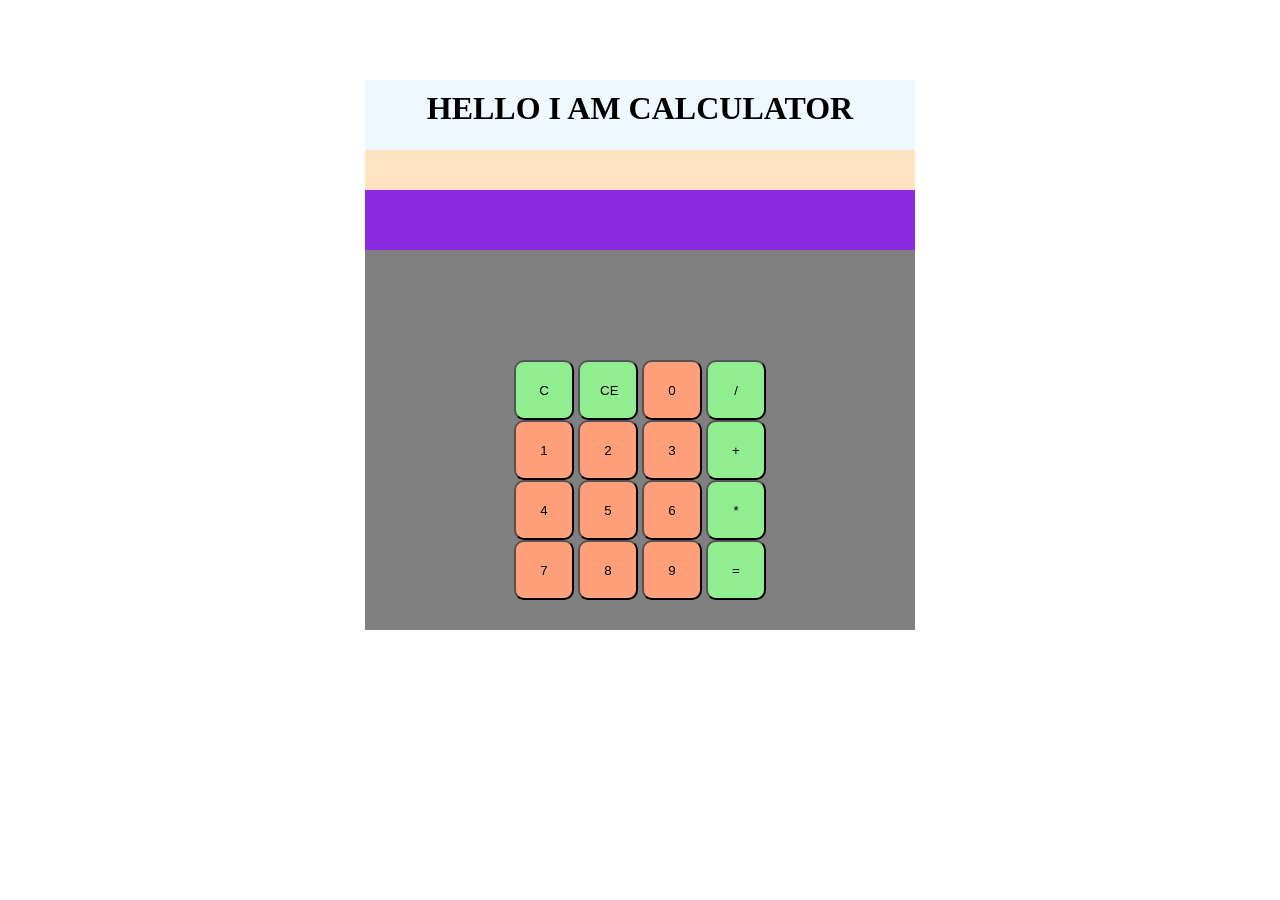
<file: calculator/calc.html>
<html>
    <head>
        <link rel="stylesheet" href="calc.css">
    </head>
    <body style="background-image: url('https://th.bing.com/th/id/R.2a6ebd3734fc07bad109eceb5611005d?rik=dmPd7ImSYAZcIg&riu=http%3a%2f%2fwallup.net%2fwp-content%2fuploads%2f2016%2f07%2f19%2f21423-simple_background.jpg&ehk=TikWV6AXpHYlNl%2bzSWxD6rXdNwZ3WaOubhM4gK6DvHo%3d&risl=&pid=ImgRaw&r=0')">
        
        <div class="calc">
            <div class="he">
                <h1 class="he1" id="h">HELLO I AM CALCULATOR</h1>
            </div>
            <div class="history">
                <h1 class="h" id="his"></h1>
            </div>

            <div class="result">
             <h1 class="hh" id="result"></h1>
            </div>

            <div class="in">
                <button class="operator" id="44" onclick="y(this)">C</button>
                <button class="operator" id="43" onclick="y(this)">CE</button>
                <button class="numbers" id="0"  onclick="y(this)">0</button>
                <button class="operator" id="/"  onclick="y(this)">/</button>
                <br>
                
                <button class="numbers"  id="1"  onclick="y(this)">1</button>
                <button class="numbers"  id="2"  onclick="y(this)">2</button>
                <button class="numbers"  id="3"  onclick="y(this)">3</button>
                <button class="operator"  id="+"  onclick="y(this)">+</button>
                <br>
                
                <button class="numbers"  id="4"  onclick="y(this)">4</button>
                <button class="numbers"  id="5"  onclick="y(this)">5</button>
                <button class="numbers"  id="6"  onclick="y(this)">6</button>
                <button class="operator"  id="*"  onclick="y(this)" >*</button>

                <br>

                <button class="numbers"  id="7"  onclick="y(this)">7</button>
                <button class="numbers"  id="8"  onclick="y(this)">8</button>
                <button class="numbers"  id="9"  onclick="y(this)">9</button>
                <button class="operator"  id="45" onclick="y(this)">=</button>

            </div>
        </div>



        <script type="text/javascript" src="calc.js"></script>
    </body>
</html>
</file>
<file: calculator/calc.css>
.calc{

    background-color: grey;
    margin: 20px auto;
    margin-top: 80px;
    width: 550px;
    height: 550px;
}
.result{
   
    width: 100%;
    height: 60px;
    background-color: blueviolet;
    margin: 0px auto;

 
}
.history{
    width: 100%;
    height: 40px;
    background-color: bisque;
    padding: 0px;
    margin: 0px auto;
}
.h{
    text-align: right;
    padding: 0px;
    margin: 0px auto;
}
.hh{
    text-align: right;
    padding-top: 20px;
    padding-bottom: 0px;
    margin: 0px auto;
}
.in{
    text-align: center;
    padding: 40px;
    margin-left: 100px ;
    padding-top: 100px;
    margin: 10px;
}
.operator{
    
    padding: 20px;
    width: 60px;
    border-radius: 10px;
    height: 60px;
    text-shadow: 10px;
    background-color: lightgreen;
}
.numbers{
   
    padding: 20px;
    width: 60px;
    height: 60px;
    border-radius: 10px;
    background-color: lightsalmon;
}
.he{
    height: 50px;
    width: 100%;
    padding-bottom: 20px;
    background-color: aliceblue;
}
.he1
{
    color: black;
    margin: 0px auto;
    text-align: center;
    padding-top: 10px;
}
</file>
